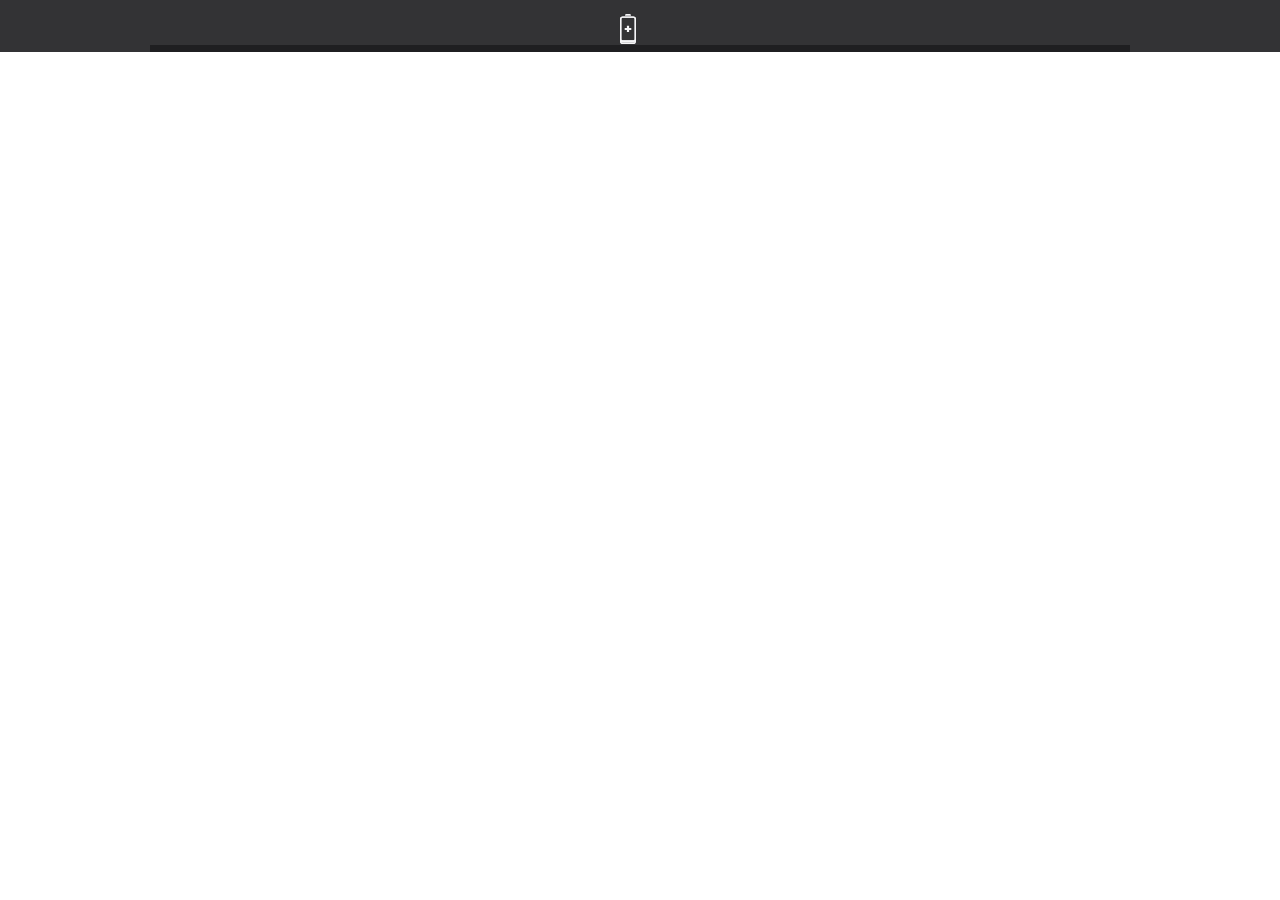
<file: how-it-works.html>
﻿<!DOCTYPE html>
<html>

<head>
  <meta charset="UTF-8" />
  <title>Features - Life Support</title>
  <link rel="stylesheet" type="text/css" href="main.css" />
  <meta name="viewport" content="width=device-width, initial-scale=1">
</head>


<body>
    <!-- nav bar code -->
    <nav>
      <div class="nav-background"></div>
      <div class="link-container">
        <div class="nav-left">
          <div class="nav-container">
            <div class="battery">
              <img src="logo.svg" />
            </div>

<body style="background-color: #fff;">
  <!-- nav bar code -->
  <nav>
    <div class="nav-background"></div>
    <div class="link-container">
      <div class="nav-left">
        <div class="nav-container">
          <div class="battery">
            <img src="logo.svg" />

          </div>
        </div>
        <div class="nav-left">
          <div class="nav-container">
            <div class="nav-container">
              <a href="index.html">Life Support</a>
            </div>
          </div>
        </div>
        <div class="nav-right">
          <div class="nav-container">
            <ul class="nav-ul">
              <li><a href="index.html">Overview</a></li>
              <li><a href="about.html">About Us</a></li>
              <li><a href="products.html">Products</a></li>
              <li><span>How It Works</span></li>
            </ul>
          </div>
          <div class="nav-container">
            <div class="download-btn">
              <a href="download.html"><span>Download</span></a>
            </div>
          </div>
        </div>
      </div>
    </nav>
    <!-- end of nav bar code -->
  


  <div class="content">
    <h1 style="color:White;">This is the features page</h1>
    <h1 style="color:White;">How Life Support can make your battery long-lasting</h1>

    <p style="color:White;">Life Support charger/software allows you to make your battery long-lasting; you don't have
      to worry about unplugging your charger
      when the battery gets full cause Life-support charger/software does the work itself.
      From a research made, it shows that overcharging the battery when it has already hit 100% deteriorates it. With
      Life-support charger/software, that
      will be prevented cause when the battery of your device hits the maximum it stops the charger from accumulating
      power, also keeps the battery in a good state
      resulting in more life and long-lasting</p>

    <h2 style="color:White;">Life-support fast charging and supported devices</h2>

    <p style="color:White;">Life-support charger/software helps you charge your battery faster as it also keeps it in
      a good state.

      These are the devices it supports:
      - Android<br>
      - IOS<br>
      - Windows<br>
      - Mac<br>
      - Linux
    </p>


  <div class="content">
    <div class="hiw-1">
      <h1>Features</h1>
    </div>
    <div class="hiw-2">
      <h1 >How Life Support can make your battery long-lasting</h1>

      <p >Life Support charger/software allows you to make your battery long-lasting; you don't have
        to worry about unplugging your charger
        when the battery gets full cause Life-support charger/software does the work itself.
        From a research made, it shows that overcharging the battery when it has already hit 100% deteriorates it. With
        Life-support charger/software, that
        will be prevented cause when the battery of your device hits the maximum it stops the charger from accumulating
        power, also keeps the battery in a good state
        resulting in more life and long-lasting</p>

      <h2 >Life-support fast charging and supported devices</h2>

      <p >Life-support charger/software helps you charge your battery faster as it also keeps it in
        a good state.

        These are the devices it supports:
        - Android<br>
        - IOS<br>
        - Windows<br>
        - Mac<br>
        - Linux
      </p>
    </div>

  </div>
</body>

</html>


<!-- <p2 class="products_software_text_paragraph">The Life Support software implements machine learning to automatically optimize your battery life based on the usage of the apps on your device. It also offers the option of customizability for those who know what they want. 
    <br>
    <br>
    Through recurrent neural networks, Life Support determines which apps you don’t use, and prevents them from killing your battery life. Life Support pauses your wifi and data usage to save battery if deemed battery-draining. 
    <br>
    <br>
    Life Support also works while you’re charging. By testing billions of charging scenarios in simulations, we have found the optimal charging rate for all existing devices and charges based on that. Life Support also continuously updates it’s charging rates with the creation of new devices, that way you never have to worry about a new device.
  </p2> ADD THAT-->
</file>
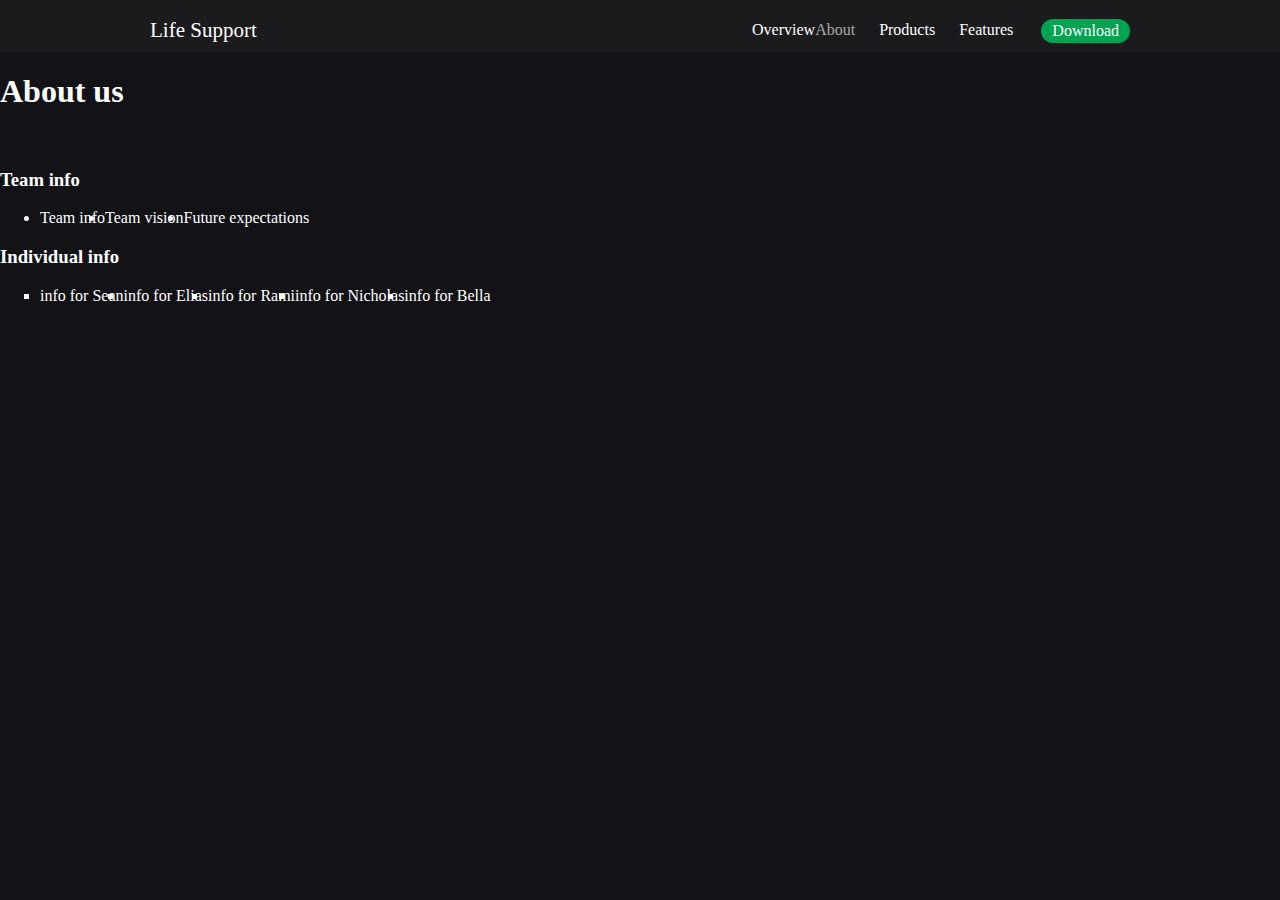
<file: LifeSupport/about.html>
<!DOCTYPE html>
<html>

<head>
  <meta charset="UTF-8" />
  <title>Life Support</title>
  <link rel="stylesheet" type="text/css" href="main.css" />
  <meta name="viewport" content="width=device-width, initial-scale=1">
</head>

<body>
  <!-- nav bar code -->
  <nav>
    <div class="nav-background">
    </div>
    <div class="link-container">
      <div class="nav-left">
        <div class="nav-container"><a href="index.html">Life Support</a></div>
      </div>
      <div class="nav-right">
        <div class="nav-container">
          <ul class="nav-ul">
            <li><a href="index.html">Overview</a></li>
            <li><span>About</span></li>
            <li><a href="products.html">Products</a></li>
            <li><a href="features.html">Features</a></li>
          </ul>
        </div>
        <div class="nav-container">
          <div class="download-btn"><a href="download.html"><span>Download</span></a></div>
        </div>
      </div>
    </div>
  </nav>
  <!-- end of nav bar code -->
</body>
        
<h1>
    <h1 style="color:White;">About us</h1>
</h1>
<br>
<h3 style = "color:white;">Team info</h3>
<ul>
    <li style = "color:white;">Team info</li>
    <li style = "color:white;">Team vision</li>
    <li style = "color:white;">Future expectations</li>
</ul>

<br>


<h3 style = "color:white;">Individual info</h3>
        
<ul class = "a">
    <li style = "color:white;">info for Sean</li>
    <li style = "color:white;">info for Elias</li>
    <li style = "color:white;">info for Rami</li>
    <li style = "color:white;">info for Nicholas</li>
    <li style = "color:white;">info for Bella</li>
</ul>

</html>
</file>
<file: main.css>
@font-face {
  font-family: "SF Pro Display";
  src: ("fonts/SF-Pro-Display-Black");
  font-weight: 400;
  letter-spacing: -0.022em;
}

body {
  margin: 0;
  padding: 0;
  background-color: #000;
}
a,
span,
p,
h1,
h2,
h3,
li,p1,p2 {
  font-family: "SF Pro Display", "Helvetica Neue", "Helvetica", "Arial",
    sans-serif;
}

li a {
  color: white;
  text-align: center;
  text-decoration: none;
}

video {
  position: relative;
}

/* NavBar */
nav {
  height: 52px;
  width: 100%;
  top: 0px;
  left: 0px;
  position: sticky;
  overflow: hidden;
  background: transparent;
  display: block;
  z-index: 10;
}

.nav-background {
  background-color: rgba(29, 29, 31, 0.9);
  display: block;
  line-height: 25px;
  position: absolute;
  width: 100%;
  height: 100%;
}

.link-container {
  max-width: 980px;
  height: auto;
  min-height: 100%;
  line-height: 25px;
  margin: 0 auto;
  padding: 0 22px;
  position: relative;
  float: none;
}

.nav-right {
  float: right;
  text-align: center;
  padding-top: 14px;
}

.nav-left {
  float: left;
  text-align: center;
  padding-top: 14px;
}

.nav-left a {
  color: white;
  font-size: 21px;
  text-decoration: none;
  line-height: 24px;
  text-align: center;
  display: inline-block;
}

.nav-container {
  text-align: center;
  align-items: center;
  position: relative;
  margin: 0 auto;
  padding-top: 0;
  display: inline-block;
  line-height: 12px;
}

.nav-ul {
  list-style-type: none;
  margin: 0;
  padding-top: 0;
  float: left;
}

.nav-ul span {
  color: white;
  opacity: 0.6;
  margin-left: 24px;
}

.nav-ul a:hover {
  color: #bccc0c;
}

.nav-ul li {
  float: left;
  margin-left: auto;
  margin-right: auto;
}

.nav-ul li a {
  margin-left: 24px;
  display: inline-block;
}
.download-btn {
  margin-left: 24px;
  padding: 0;
  display: inline-block;
}

.download-btn a {
  background-color: #00a352;
  display: inline-block;
  color: white;
  text-align: center;
  padding: 4px 11px;
  text-decoration: none;
  border-radius: 12px;
  line-height: 16px;
  margin-top: -1px;
}

.download-btn a:hover {
  background-color: #00b058;
}

.battery {
  line-height: 25px;
  height: 25px;
  text-align: center;
  padding-right: 24px;
  display: inline-block;
}
.battery img {
  height: 100%;
  display: inline-block;
}
.fancy {
  text-align: center;

  padding: 1em;

  border: 0.5em solid black;

  width: 6em;
  height: 6em;

  border-radius: 100%;

  font-family: cursive;
}

/* Content */
.content {
  width: 100%;
  height: 100%;
  text-align:center;
  justify-content:center;
}

.footer {
  top: 1205px;
  position: relative;
  text-align: center;
  font-size: 1rem;
  text-decoration: none;
  z-index: 4;
  color: #a8a8a8;
}

.section {
  width: 100%;
  height: 100%;
  min-height: 100%;
  position: relative;
  display: block;
}

.text-container {
  position: absolute;
  width: 100%;
  height: 96%;
  min-height: 96%;
  text-align: center;
  display: block;
  align-items: center;
  top: 4%;
  z-index: 4;
}
.s1-top-text {
  position: relative;
  padding: 0;
  margin: 0;
  text-align: center;
  font-size: 2rem;
  text-decoration: none;
  z-index: 4;
  color: #a8a8a8;
}

.s1-center-text {
  position: relative;
  padding: 0;
  margin: 0;
  text-align: center;
  font-size: 4rem;
  font-weight: 600;
  text-decoration: none;
  z-index: 4;
  color: #fff;
}

.s1-bottom-text {
  position: relative;
  padding: 0;
  margin: 0;
  text-align: center;
  font-size: 1.5rem;
  text-decoration: none;
  z-index: 4;
  color: #a8a8a8;
}
.s2-text-block {
  position: relative;
  display: block;
  text-align: center;
  top: -250px;
}
.s2-text-block-l {
  position: relative;
  display: block;
  text-align: center;
  width: 50%;
  float: left;
  top: -300px;
}

.s2-text-block-r {
  position: relative;
  display: block;
  text-align: center;
  width: 50%;
  float: right;
  top: -300px;
}
.s2-text {
  position: relative;
  padding: 0;
  margin: 0;
  text-align: center;
  font-size: 2rem;
  text-decoration: none;
  z-index: 4;
  color: #fff;
}

.video-container {
  left: 0;
  top: 0;
  width: 100%;
  display: flex;
  position: relative;
  align-items: center;
  justify-content: center;
  overflow: hidden;
  z-index: 2;
  padding-top: 5%;
}

/* Home Page - Text */
.grey-bar-1 {
  position: absolute;
  top: 925px;
  left: 400px;
}

.grey-bar-2 {
  position: absolute;
  top: 925px;
  left: 800px;
}

.home-page-text p6 {
  position: absolute;
  top: 925px;
  left: 758px;
  /* text-align: center; */
  font-size: 1.65rem;
  font-family: "San-francisco", sans-serif;
  text-decoration: none;
  padding: 20px;
  margin: 15px;
  z-index: 1;
  color: #fff;
}

.grey-bar-3 {
  position: absolute;
  top: 1050px;
  left: 400px;
}

.home-page-text p7 {
  position: absolute;
  top: 1050px;
  left: 335px;
  /* text-align: center; */
  font-size: 1.65rem;
  font-family: "San-francisco", sans-serif;
  text-decoration: none;
  padding: 20px;
  margin: 15px;
  z-index: 1;
  color: #fff;
}

/* About Us - Text */

.about-text-top {  
  top: 10px;
  position: relative;
  /* left: 41.5%; */
  text-align: center;
  padding: 20px;
  margin: 0 auto;
  color: #fff;
}

.about-text-top p1 {  
  position: relative;
  font-size: 2rem;
  font-family: "San-francisco", sans-serif;
  font-weight: bold;
  text-decoration: none;
  z-index: 1;
  color: #fff;
}

.about-text-top p2 {
  position: relative;
  display: inline-block;
  left: 0%;
  text-align: center;
  font-size: 1.25rem;
  font-family: "San-francisco", sans-serif;
  text-decoration: none;
  padding: 20px;
  margin: 0 auto;
  z-index: 1;
  color: #fff;
}

.about-text-bottom-1 {  
  bottom: -875px;
  position: relative;
  /* left: 41.5%; */
  text-align: center;
  padding: 20px;
  margin: 0 auto;
  color: #fff;
}

.about-grey-bar-1 {
  position: relative;
  display: block;
  text-align: center;
}

.about-text-bottom-1 p1{
  position: relative;
  display: inline-block;
  left: 0%;
  text-align: center;
  font-size: 2rem;
  font-family: "San-francisco", sans-serif;
  font-weight: bold;
  text-decoration: none;
  z-index: 1;
  color: #fff;
}

.about-text-bottom-1 p2 {
  position: relative;
  display: inline-block;
  left: 0%;
  text-align: center;
  font-size: 1.25rem;
  font-family: "San-francisco", sans-serif;
  text-decoration: none;
  padding: 20px;
  margin: 0 auto;
  z-index: 1;
  color: #fff;
}

/* ------------------------------------ */

.about-text-bottom-2 {  
  bottom: -850px;
  position: relative;
  /* left: 41.5%; */
  text-align: center;
  padding: 20px;
  margin: 0 auto;
  color: #fff;
}

.about-grey-bar-2 {
  position: relative;
  display: block;
  text-align: center;
}

.about-text-bottom-2 p1{
  position: relative;
  display: inline-block;
  left: 0%;
  text-align: center;
  font-size: 2rem;
  font-family: "San-francisco", sans-serif;
  font-weight: bold;
  text-decoration: none;
  z-index: 1;
  color: #fff;
}

.about-text-bottom-2 p2 {
  position: relative;
  display: inline-block;
  left: 0%;
  text-align: center;
  font-size: 1.25rem;
  font-family: "San-francisco", sans-serif;
  text-decoration: none;
  padding: 20px;
  margin: 0 auto;
  z-index: 1;
  color: #fff;
}

.about-footer {
  position: relative;
  text-align: center;
  font-size: 1rem;
  text-decoration: none;
  z-index: 4;
  color: #a8a8a8;
}

/* About Us - Our Team */

.about-headshots {
  top: -425px;
  left: 100px;
  width: 400px;
  height: 400px;
  display: inline-block;
  margin: 20px;
  position: relative;
}

.about-headshots img {
  width: 100%;
  height: 100%;
  box-shadow: 0 0 10px cyan;
  border-radius: 30%;
}

.about-headshots:hover img {
  filter: blur(4px) brightness(50%);
  transition: 0.5s;
  box-shadow: 0 0 16px yellow;
}

.about-headshots :not(img) {
  position: absolute;
  top: 25%;
  z-index: 1;
  font-size: 1.15rem;
  font-family: "San-francisco", sans-serif;
  color: #fff;
  text-align: center;
  width: 100%;
  opacity: 0;
  transition: 0.5s;
}

.about-headshots:hover :not(img) {
  opacity: 1;
}

/* Products Page - Text */
.products-text-top {  
  top: 10px;
  position: relative;
  /* left: 41.5%; */
  text-align: center;
  padding: 80px;
  margin: 0 auto;
  color: #fff;
}

.products-text-top p1 {  
  position: relative;
  font-size: 4rem;
  font-family: "San-francisco", sans-serif;
  font-weight:bold;
  text-decoration: none;
  z-index: 1;
  color: #fff;
}

/* Products Page - Products */
.products_software_center1 {
  display: flex;
  align-items: center;
  justify-content: center;
}

.products_software {
  max-width: 90%;
  width: 1000px;
  display: block;
  /* margin: 20px; */
  position: relative;
}

.products_software_picture {
  display: inline-block;
  margin-right: 10px;
  margin-left: 10px;
  vertical-align: middle;
}

.products_software_text {
  position: relative;
  top: -425px;
  left: 35%;
  max-width: 400px;
  padding: 30px;
}

.products_software_text_header {
  text-align: left;
  display: block;
  font-size: 1.5em;
  font-weight: bold;
  line-height: 50px;
  color: #fff;
}

.products_software_text_paragraph {
  text-align: left;
  display: block;
  font-size: 1.2em;
  line-height: 30px;
  color: #cdcdcd;
}

/* ------------------------------------------------ */

.products_spacing_1 {
  padding: 30px;
  display: block;
  text-align: center;
}

.products_software_center2 {
  display: flex;
  align-items: center;
  justify-content: center;
}

.products_software2 {
  top: -100px;
  max-width: 90%;
  width: 1000px;
  display: block;
  /* margin: 20px; */
  position: relative;
}

.products_software_picture2 {
  display: inline-block;
  margin-right: 10px;
  margin-left: 500px;
  vertical-align: middle;
}

.products_software_text2 {
  position: relative;
  top: -300px;
  right: 35%;
  max-width: 1000px;
  padding: 30px;
}

.products_software_text_header2 {
  text-align: right;
  margin-left: 500px;
  display: block;
  font-size: 1.5em;
  font-weight: bold;
  line-height: 50px;
  color: #fff;
}

.products_software_text_paragraph2 {
  text-align: right;
  margin-left: 500px;
  display: block;
  font-size: 1.2em;
  line-height: 30px;
  color: #cdcdcd;
}

/* ----------------------------------------------------- */

.products_spacing_2 {
  padding: 30px;
  display: block;
  text-align: center;
}

.products_software_center3 {
  display: flex;
  align-items: center;
  justify-content: center;
  /* overflow: hidden; */
}

.products_software3 {
  top: -175px;
  max-width: 90%;
  width: 1000px;
  display: block;
  /* margin: 20px; */
  position: relative;
}

.products_software_picture3 {
  display: inline-block;
  margin-right: 10px;
  margin-left: -10px;
  vertical-align: middle;
}

.products_software_text3 {
  position: relative;
  top: -275px;
  left: 35%;
  max-width: 400px;
  padding: 30px;
}

.products_software_text_header3 {
  text-align: left;
  display: block;
  font-size: 1.5em;
  font-weight: bold;
  line-height: 50px;
  color: #fff;
}

.products_software_text_paragraph3 {
  text-align: left;
  display: block;
  font-size: 1.2em;
  line-height: 30px;
  color: #cdcdcd;
}
.battery {
  /* background-color: white; */
  height: 30px;
  width: 60px;
}

div.buy {
  text-align: center;
}


div.buy {
  text-align: center;
}


/* How it Works */
.hiw-content {
  background-color: #f2f2ed;
}

.hiw-1 {
  background: linear-gradient( rgba(0, 0, 0, 0.5), rgba(0, 0, 0, 0.5) ),url("697601.jpg") no-repeat center center fixed;
  background-size: cover;
  min-height: 50%;
  top:0;
  left:0;
  width: 100%;
  height: 60vh;
  align-items: center;
  text-align: center;
  justify-content:center;
  display: flex;
  line-height: 1.5;
  z-index: 4;
}
.hiw-1 h1{
  text-align: center;
  font-size: 2em;
  color: White;
  display: block;
}

.hiw-2 {
  transform: translateY(-10%);
  width: 500px;
  height: 500px;
  margin: 100px auto;
  background: #2bbd69;
  position: relative;
  border-radius: 10%;
}

.hiw-2 h1 {
  margin: 0;
  padding: 0;
  font-size: 2em;
  text-align: center;
  position: relative;
  transform: translateY(500%);
}

.hiw-2-icon img{
  position: absolute;
  top: 0;
  left: 0;
  width: 100%;
  /* height: 100%; */
  /* background: #bdbda8; */
  border-radius: 10%;
  transition: 0.5s;
  z-index: 1;
}

.hiw-2-icon:hover img{
  top: 2%;
  left: calc(50% - 50px);
  width: 20%;
  border-radius: 100%;
}

.hiw-2-content {
  position: absolute;
  top: 100px;
  height: calc(100% - 100px);
  text-align: center;
  padding: 20px;
  box-sizing: border-box;
  transition: 0.5s;
}

.hiw-2-content h2{
  margin: 0 0 10px;
  padding: 0;
  font-size: 24px;
  color: #fff;
}

.hiw-2-content p{
  margin: 0;
  padding: 0;
  color: #fff;
}

/* ####### */

.hiw-2-2 {
  transform: translateY(-10%);
  width: 500px;
  height: 500px;
  margin: 100px auto;
  background: #ccbc3a;
  position: relative;
  border-radius: 10%;
}

.hiw-2-2 h1 {
  margin: 0;
  padding: 0;
  font-size: 2em;
  text-align: center;
  position: relative;
  transform: translateY(500%);
}

.hiw-2-2-icon img{
  position: absolute;
  top: 0;
  left: 0;
  width: 100%;
  border-radius: 10%;
  transition: 0.5s;
  z-index: 1;
}

.hiw-2-2-icon:hover img{
  top: 2%;
  left: calc(50% - 50px);
  width: 20%;
  border-radius: 100%;
}

.hiw-2-2-content {
  position: absolute;
  top: 100;
  height: calc(100% - 100px);
  text-align: center;
  padding: 20px;
  box-sizing: border-box;
  transition: 0.5s;
}

.hiw-2-2-content h2{
  margin: 0 0 10px;
  padding: 0;
  font-size: 30px;
  color: #fff;
}

.hiw-2-2-content p{
  margin: 0;
  padding: 0;
  color: #fff;
}

/* Download Page */

.column {
  float: left;
  width: 33.33%; text-align: center;
  justify-content: center;
}
.column img {
  max-width: 20%;
  display: inline-block;
  text-align: center;
  padding: 20px 20px;
}
.column p{
  font-weight:bold;
}

@media screen and (max-width: 600px) {
  .column {
    width: 100%;
  }
}
.row:after {
  content: "";
  display: table;
  width: 100%;
  height: auto;
  clear: both;
}
.roundy {
  background-color: white;
  width: 24rem;
  display: block;
  margin-left: auto;
  margin-right: auto;
  border-radius: 24px;
  box-shadow: 0 2px 2px 0 rgba(0,0,0,.14),0 3px 1px -2px rgba(0,0,0,.2),0 1px 5px 0 rgba(0,0,0,.12);
}
.roundy .download-btn {
  padding: 5px 5px;
  margin: 20px 0px;
}
.download-1 {
  padding-bottom: 50px;
  height: 25vh;
  justify-content: center;
  text-align: center;
}
.download-1 h1 {
  color: #fff;
  font-size: 4rem;
  padding: 10px 0px 10px 0px;
}
.download-1 p {
  color: #fff;
  font-size: 1.5rem;
  padding: 20px 0px;
}
</file>
<file: LifeSupport/main.css>
body {
    margin: 0;
    padding: 0;
    background-color: #121217;
}

li {
    float: left;
    margin-left: auto;
    margin-right: auto;
}

li a {
    color: white;
    text-align: center;
    margin-left: 24px;
    text-decoration: none;
    display: inline-block;
}


/* NavBar */
nav {
    height: 52px;
    width: 100%;
    top: 0px;
    left: 0px;
    position: sticky;
    overflow: hidden;
    background: transparent;
    display: block;
}

.nav-background {
    background-color: rgba(29, 29, 31, 0.9);
    display: block;
    line-height: 25px;
    position: absolute;
    width: 100%;
    height: 100%;
}

.link-container {
    max-width: 980px;
    height: auto;
    min-height: 100%;
    line-height: 25px;
    margin: 0 auto;
    padding: 0 22px;
    position: relative;
    float: none;
}

.nav-right {
    float: right;
    text-align: center;
    padding-top: 18px;
}

.nav-left {
    float: left;
    text-align: center;
    padding-top: 18px;
}

.nav-left a {
    color: white;
    font-size: 21px;
    text-decoration: none;
    line-height: 24px;
    display: inline-block;
}


.nav-container {
    text-align: center;
    position: relative;
    margin: 0 auto;
    padding-top: 0;
    display: inline-block;
    line-height: 12px;
}

.nav-ul {
    list-style-type: none;
    margin: 0;
    padding-top: 0;
    float: left;
}

.nav-ul span {
    color: white;
    opacity: 0.6;
}

.nav-ul a:hover {
    color: #BCCC0C;
}

.download-btn {
    margin-left: 24px;
    padding: 0;
    display: inline-block;
}

.download-btn a {
    background-color: #00A352;
    display: inline-block;
    color: white;
    text-align: center;
    padding: 4px 11px;
    text-decoration: none;
    border-radius: 12px;
    line-height: 16px;
    margin-top: -1px;
}

.download-btn a:hover {
    background-color: #00B058;
}

/* Content */
.content {
    width: 100%;
    height: 100%;
}

ul.a{
    list-style-type: square;
    margin: 0;
    padding: 2;
}
</file>
